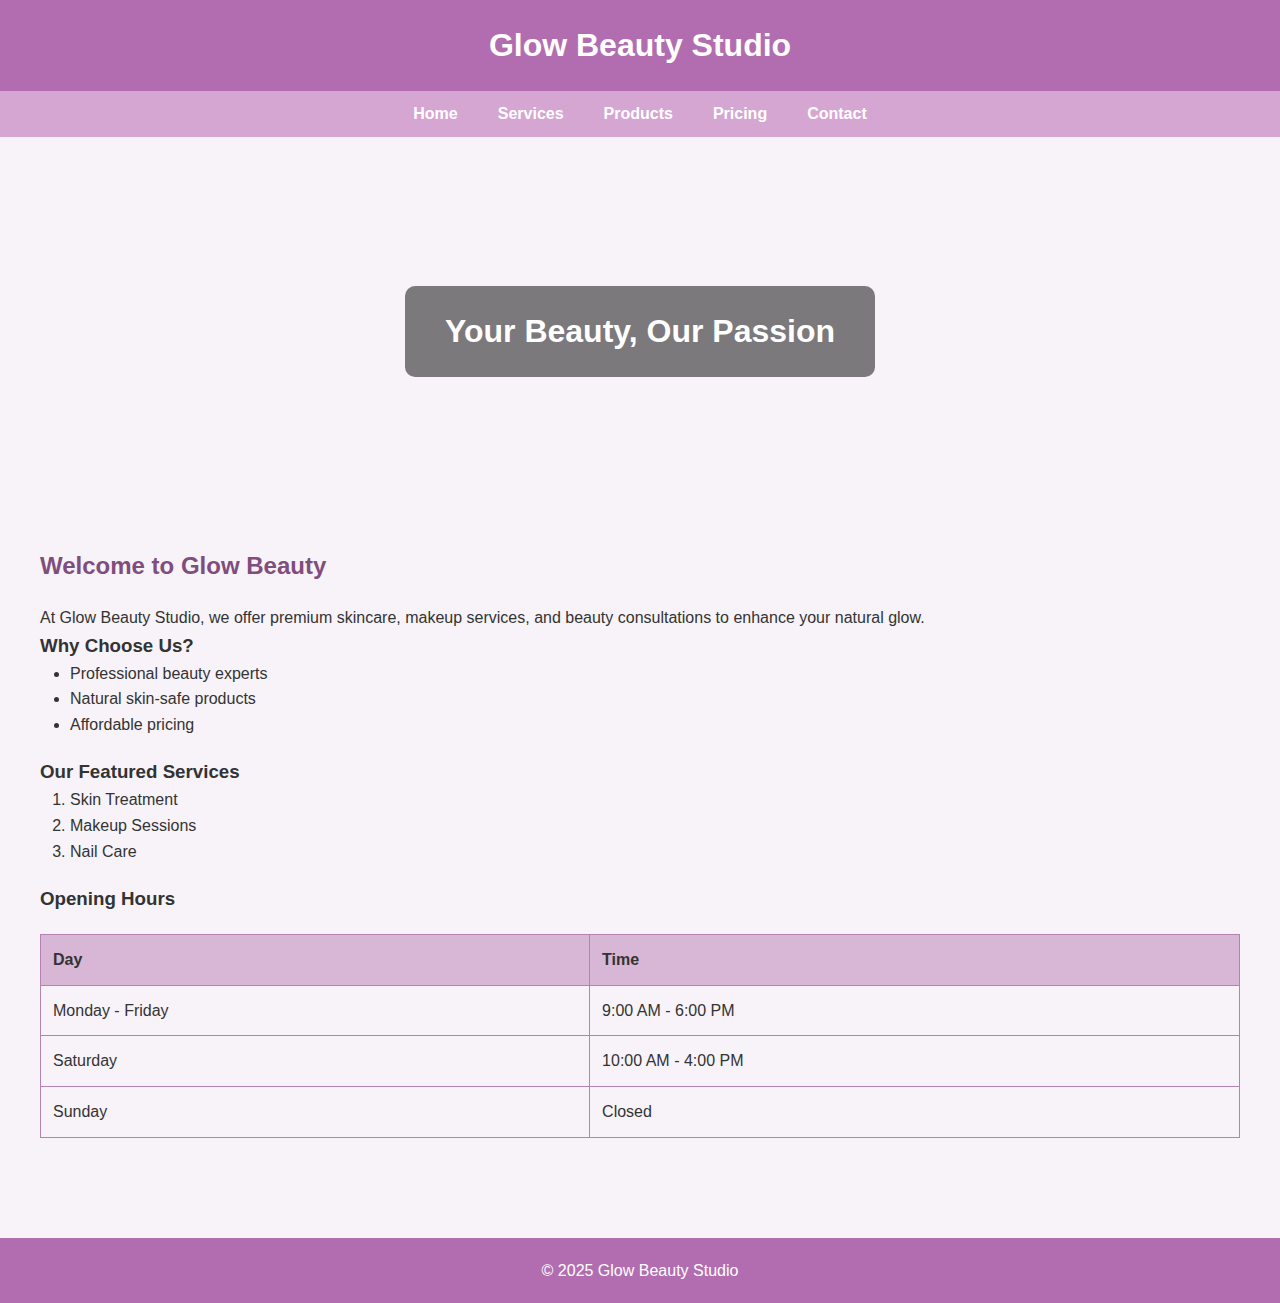
<file: index.html>
<!DOCTYPE html>
<html lang="en">
<head>
  <meta charset="UTF-8">
  <meta name="viewport" content="width=device-width, initial-scale=1.0">
  <title>Glow Beauty Studio</title>
  <link rel="stylesheet" href="style.css">
</head>
<body>

<header>
  <h1>Glow Beauty Studio</h1>
</header>

<nav>
  <ul>
    <li><a href="index.html">Home</a></li>
    <li><a href="services.html">Services</a></li>
    <li><a href="products.html">Products</a></li>
    <li><a href="pricing.html">Pricing</a></li>
    <li><a href="contact.html">Contact</a></li>
  </ul>
</nav>

<section class="hero">
  <h1>Your Beauty, Our Passion</h1>
</section>

<section>
  <h2>Welcome to Glow Beauty</h2>
  <p>At Glow Beauty Studio, we offer premium skincare, makeup services, and beauty consultations to enhance your natural glow.</p>

  <h3>Why Choose Us?</h3>
  <ul>
    <li>Professional beauty experts</li>
    <li>Natural skin-safe products</li>
    <li>Affordable pricing</li>
  </ul>

  <h3>Our Featured Services</h3>
  <ol>
    <li>Skin Treatment</li>
    <li>Makeup Sessions</li>
    <li>Nail Care</li>
  </ol>

  <h3>Opening Hours</h3>
  <table>
    <tr>
      <th>Day</th>
      <th>Time</th>
    </tr>
    <tr>
      <td>Monday - Friday</td>
      <td>9:00 AM - 6:00 PM</td>
    </tr>
    <tr>
      <td>Saturday</td>
      <td>10:00 AM - 4:00 PM</td>
    </tr>
    <tr>
      <td>Sunday</td>
      <td>Closed</td>
    </tr>
  </table>
</section>

<footer>
  <p>&copy; 2025 Glow Beauty Studio</p>
</footer>

</body>
</html>
</file>
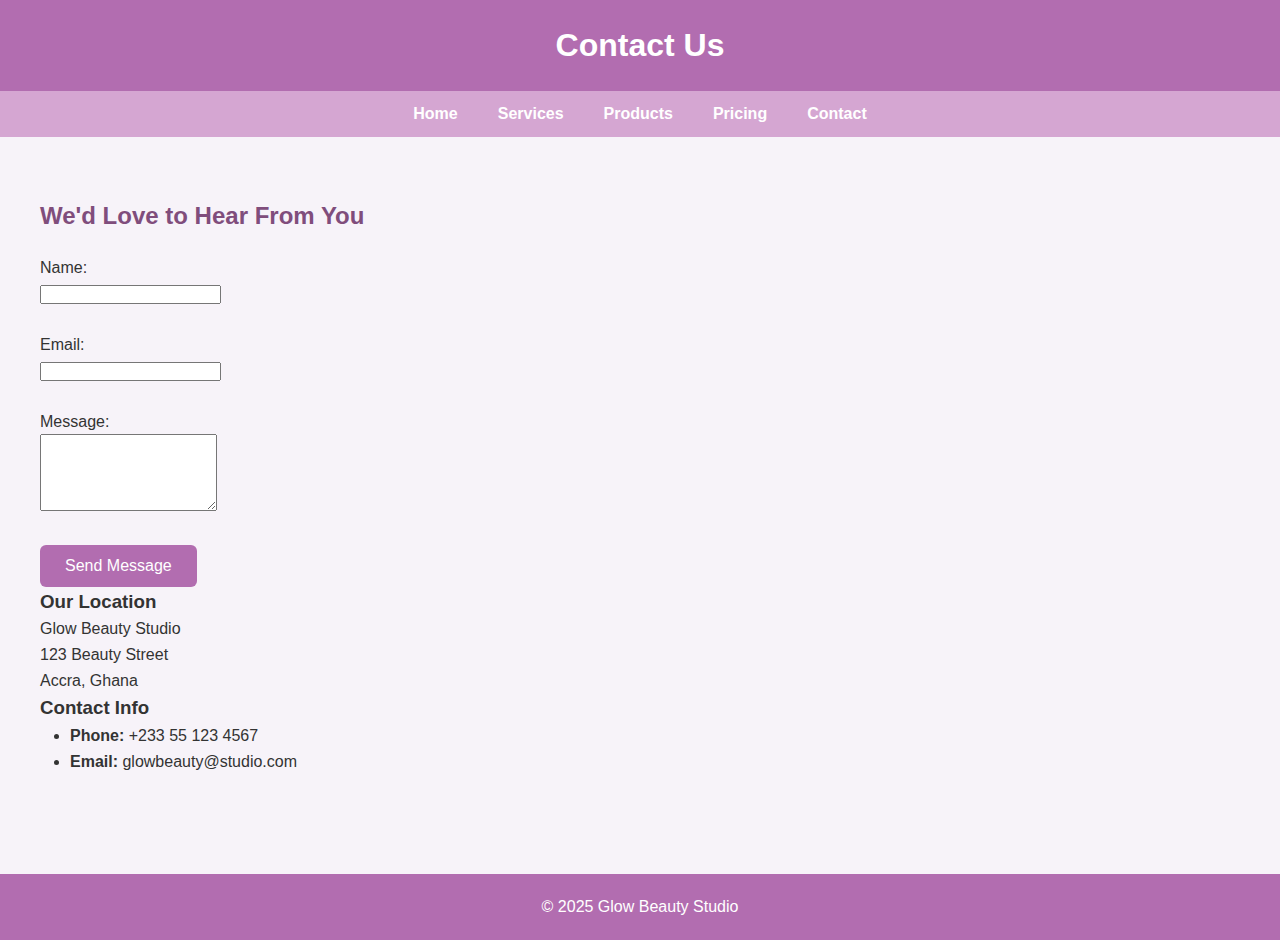
<file: contact.html>
<!DOCTYPE html>
<html lang="en">
<head>
  <meta charset="UTF-8">
  <meta name="viewport" content="width=device-width, initial-scale=1.0">
  <title>Contact - Glow Beauty Studio</title>
  <link rel="stylesheet" href="style.css">
</head>
<body>

<header>
  <h1>Contact Us</h1>
</header>

<nav>
  <ul>
    <li><a href="testing.html">Home</a></li>
    <li><a href="services.html">Services</a></li>
    <li><a href="products.html">Products</a></li>
    <li><a href="pricing.html">Pricing</a></li>
    <li><a href="contact.html">Contact</a></li>
  </ul>
</nav>

<section>
  <h2>We'd Love to Hear From You</h2>

  <form action="#" method="post">
    <label>Name:</label><br>
    <input type="text" name="name" required><br><br>

    <label>Email:</label><br>
    <input type="email" name="email" required><br><br>

    <label>Message:</label><br>
    <textarea name="message" rows="5" required></textarea><br><br>

    <button type="submit">Send Message</button>
  </form>

  <h3>Our Location</h3>
  <p>Glow Beauty Studio<br>
  123 Beauty Street<br>
  Accra, Ghana</p>

  <h3>Contact Info</h3>
  <ul>
    <li><strong>Phone:</strong> +233 55 123 4567</li>
    <li><strong>Email:</strong> glowbeauty@studio.com</li>
  </ul>

</section>

<footer>
  <p>&copy; 2025 Glow Beauty Studio</p>
</footer>

</body>
</html>
</file>
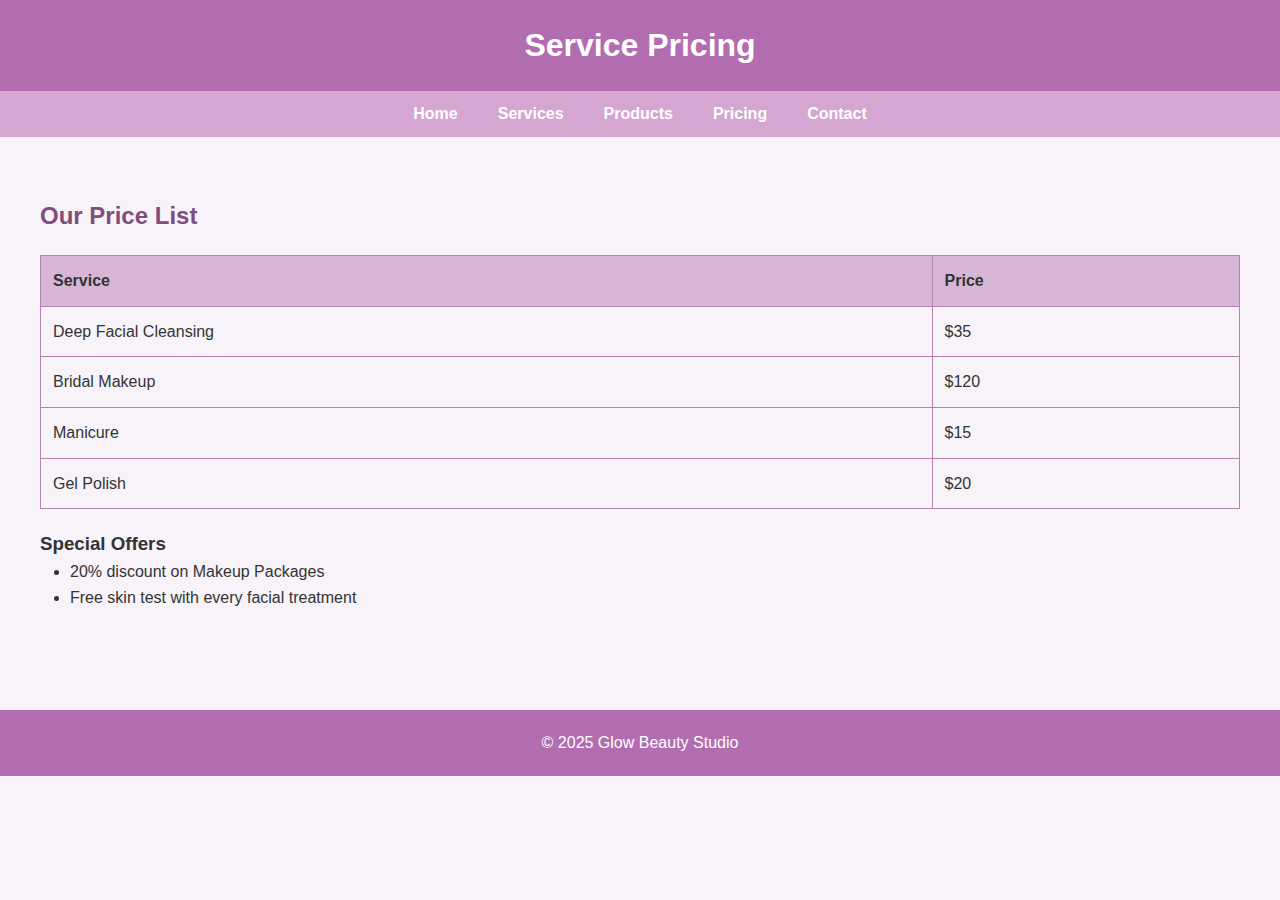
<file: pricing.html>
<!DOCTYPE html>
<html lang="en">
<head>
  <meta charset="UTF-8">
  <meta name="viewport" content="width=device-width, initial-scale=1.0">
  <title>Pricing - Glow Beauty Studio</title>
  <link rel="stylesheet" href="style.css">
</head>
<body>

<header>
  <h1>Service Pricing</h1>
</header>

<nav>
  <ul>
    <li><a href="index.html">Home</a></li>
    <li><a href="services.html">Services</a></li>
    <li><a href="products.html">Products</a></li>
    <li><a href="pricing.html">Pricing</a></li>
    <li><a href="contact.html">Contact</a></li>
  </ul>
</nav>

<section>
  <h2>Our Price List</h2>

  <table>
    <tr>
      <th>Service</th>
      <th>Price</th>
    </tr>
    <tr>
      <td>Deep Facial Cleansing</td>
      <td>$35</td>
    </tr>
    <tr>
      <td>Bridal Makeup</td>
      <td>$120</td>
    </tr>
    <tr>
      <td>Manicure</td>
      <td>$15</td>
    </tr>
    <tr>
      <td>Gel Polish</td>
      <td>$20</td>
    </tr>
  </table>

  <h3>Special Offers</h3>
  <ul>
    <li>20% discount on Makeup Packages</li>
    <li>Free skin test with every facial treatment</li>
  </ul>

</section>

<footer>
  <p>&copy; 2025 Glow Beauty Studio</p>
</footer>

</body>
</html>
</file>
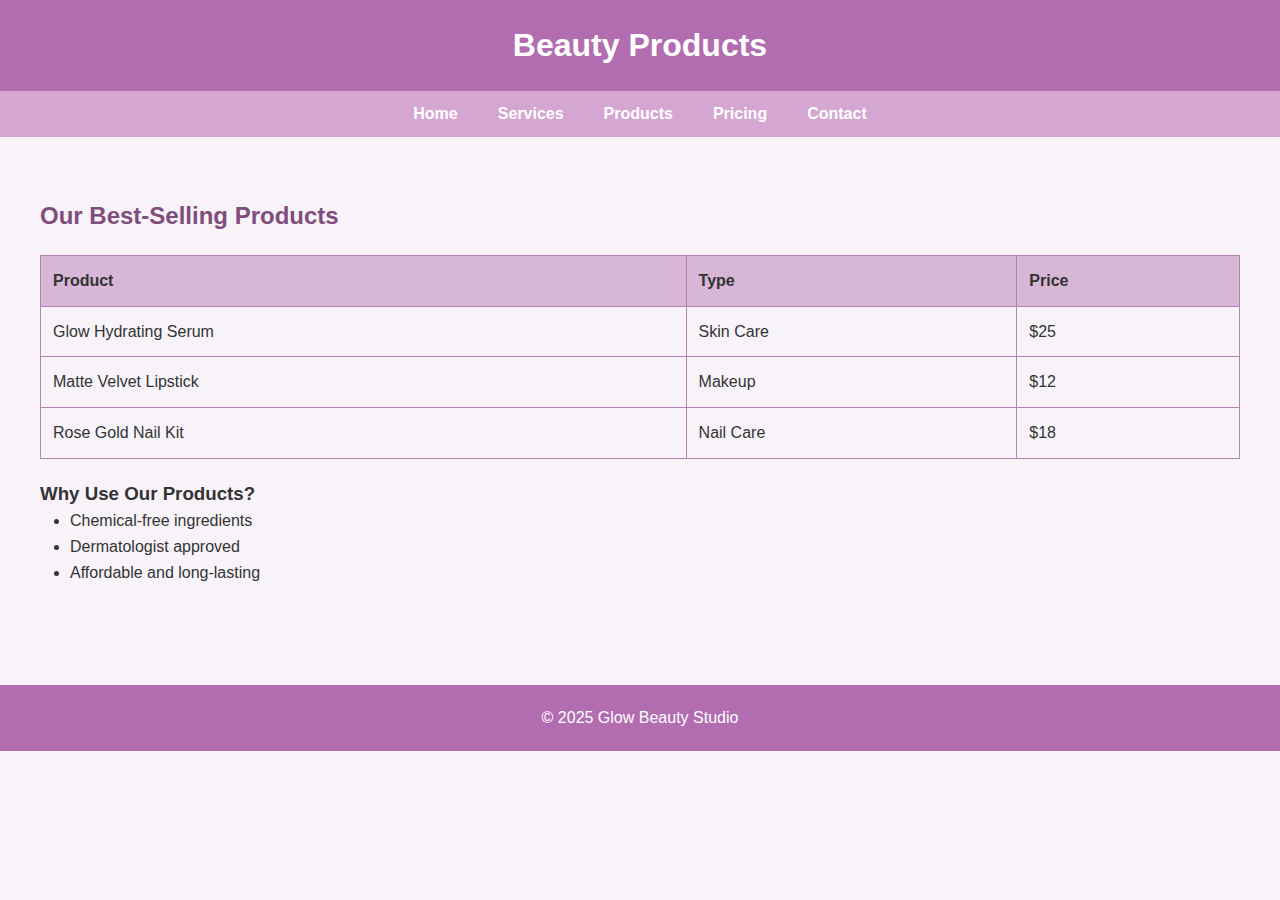
<file: products.html>
<!DOCTYPE html>
<html lang="en">
<head>
  <meta charset="UTF-8">
  <meta name="viewport" content="width=device-width, initial-scale=1.0">
  <title>Products - Glow Beauty Studio</title>
  <link rel="stylesheet" href="style.css">
</head>
<body>

<header>
  <h1>Beauty Products</h1>
</header>

<nav>
  <ul>
    <li><a href="index.html">Home</a></li>
    <li><a href="services.html">Services</a></li>
    <li><a href="products.html">Products</a></li>
    <li><a href="pricing.html">Pricing</a></li>
    <li><a href="contact.html">Contact</a></li>
  </ul>
</nav>

<section>
  <h2>Our Best-Selling Products</h2>

  <table>
    <tr>
      <th>Product</th>
      <th>Type</th>
      <th>Price</th>
    </tr>
    <tr>
      <td>Glow Hydrating Serum</td>
      <td>Skin Care</td>
      <td>$25</td>
    </tr>
    <tr>
      <td>Matte Velvet Lipstick</td>
      <td>Makeup</td>
      <td>$12</td>
    </tr>
    <tr>
      <td>Rose Gold Nail Kit</td>
      <td>Nail Care</td>
      <td>$18</td>
    </tr>
  </table>

  <h3>Why Use Our Products?</h3>
  <ul>
    <li>Chemical-free ingredients</li>
    <li>Dermatologist approved</li>
    <li>Affordable and long-lasting</li>
  </ul>

</section>

<footer>
  <p>&copy; 2025 Glow Beauty Studio</p>
</footer>

</body>
</html>
</file>
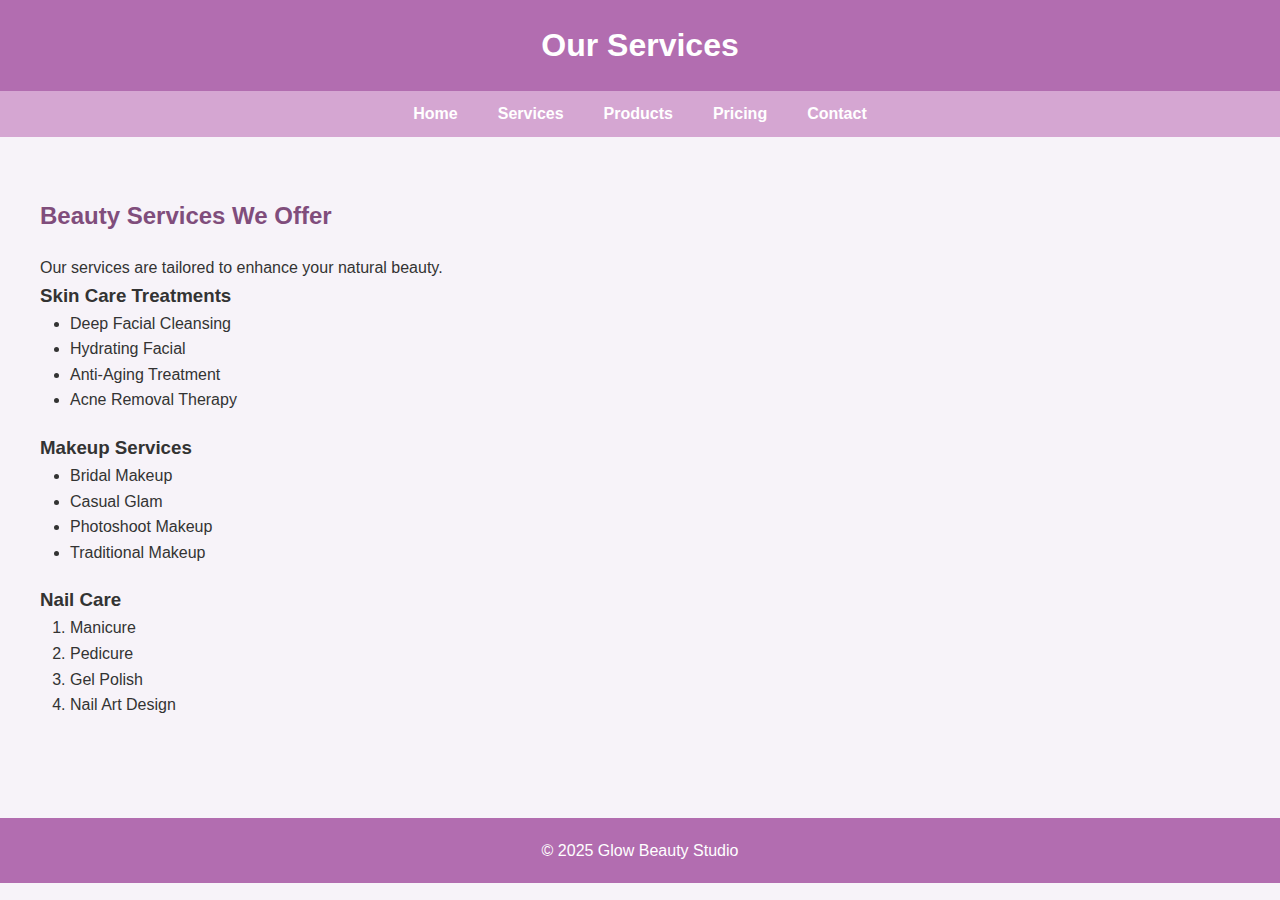
<file: services.html>
<!DOCTYPE html>
<html lang="en">
<head>
  <meta charset="UTF-8">
  <meta name="viewport" content="width=device-width, initial-scale=1.0">
  <title>Services - Glow Beauty Studio</title>
  <link rel="stylesheet" href="style.css">
</head>
<body>

<header>
  <h1>Our Services</h1>
</header>

<nav>
  <ul>
    <li><a href="index.html">Home</a></li>
    <li><a href="services.html">Services</a></li>
    <li><a href="products.html">Products</a></li>
    <li><a href="pricing.html">Pricing</a></li>
    <li><a href="contact.html">Contact</a></li>
  </ul>
</nav>

<section>
  <h2>Beauty Services We Offer</h2>
  <p>Our services are tailored to enhance your natural beauty.</p>

  <article>
    <h3>Skin Care Treatments</h3>
    <ul>
      <li>Deep Facial Cleansing</li>
      <li>Hydrating Facial</li>
      <li>Anti-Aging Treatment</li>
      <li>Acne Removal Therapy</li>
    </ul>
  </article>

  <article>
    <h3>Makeup Services</h3>
    <ul>
      <li>Bridal Makeup</li>
      <li>Casual Glam</li>
      <li>Photoshoot Makeup</li>
      <li>Traditional Makeup</li>
    </ul>
  </article>

  <article>
    <h3>Nail Care</h3>
    <ol>
      <li>Manicure</li>
      <li>Pedicure</li>
      <li>Gel Polish</li>
      <li>Nail Art Design</li>
    </ol>
  </article>
</section>

<footer>
  <p>&copy; 2025 Glow Beauty Studio</p>
</footer>

</body>
</html>
</file>
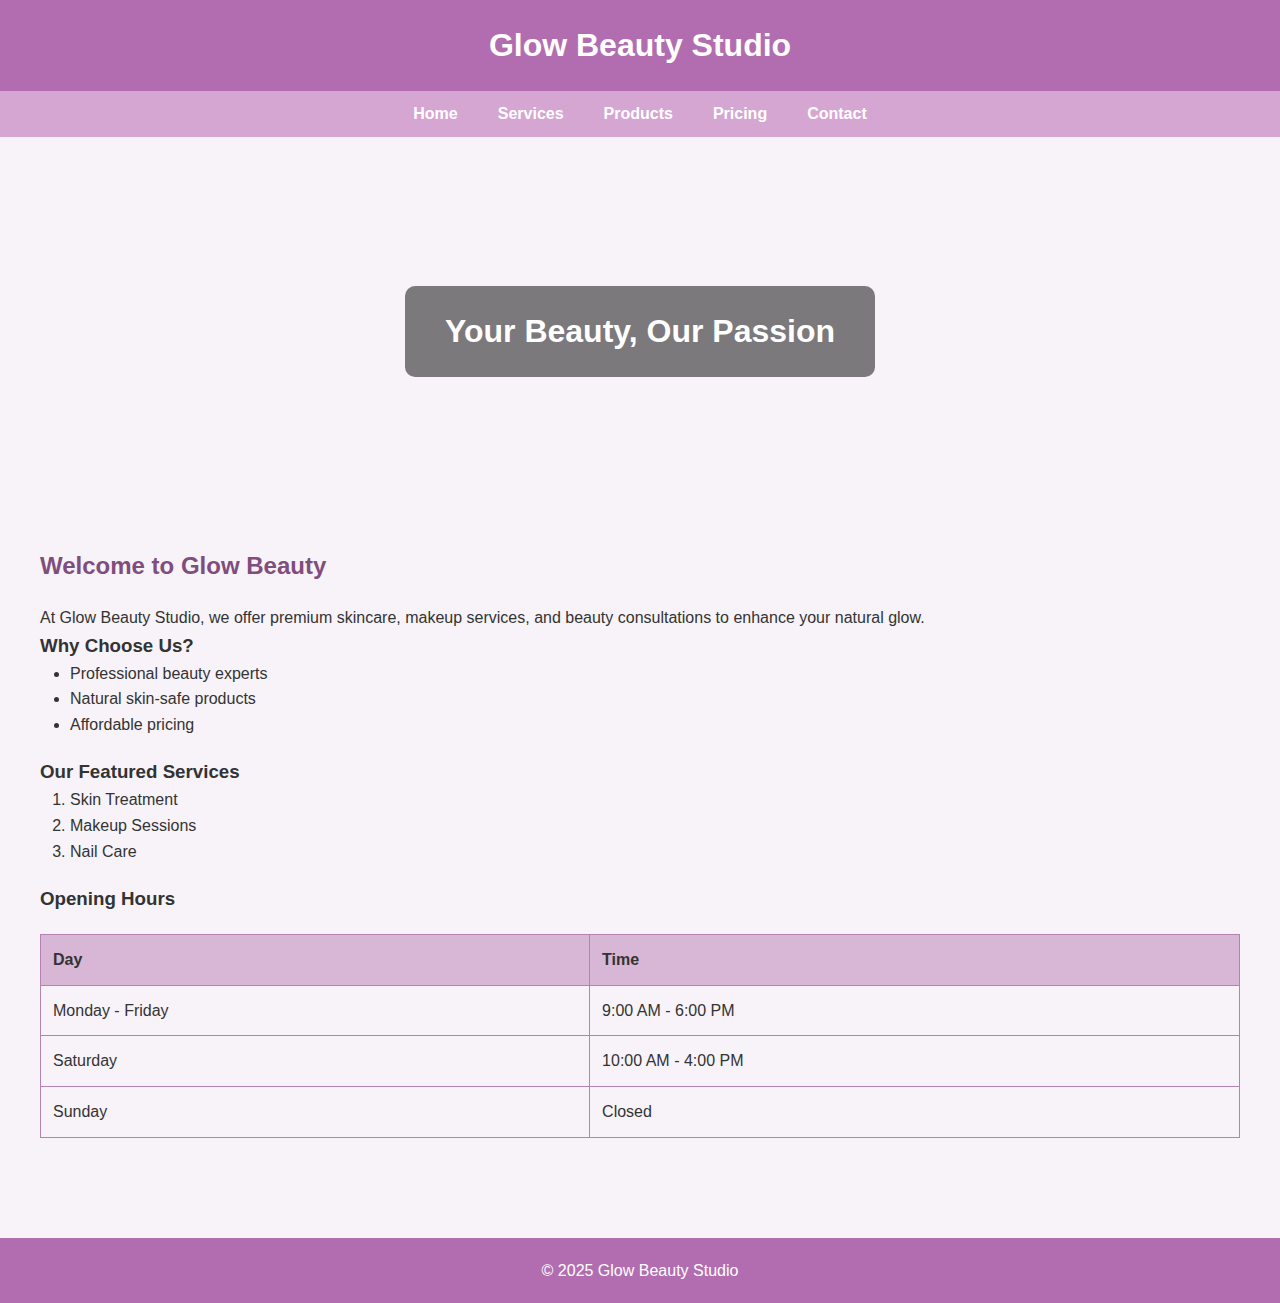
<file: testing.html>
<!DOCTYPE html>
<html lang="en">
<head>
  <meta charset="UTF-8">
  <meta name="viewport" content="width=device-width, initial-scale=1.0">
  <title>Glow Beauty Studio</title>
  <link rel="stylesheet" href="style.css">
</head>
<body>

<header>
  <h1>Glow Beauty Studio</h1>
</header>

<nav>
  <ul>
    <li><a href="testing.html">Home</a></li>
    <li><a href="services.html">Services</a></li>
    <li><a href="products.html">Products</a></li>
    <li><a href="pricing.html">Pricing</a></li>
    <li><a href="contact.html">Contact</a></li>
  </ul>
</nav>

<section class="hero">
  <h1>Your Beauty, Our Passion</h1>
</section>

<section>
  <h2>Welcome to Glow Beauty</h2>
  <p>At Glow Beauty Studio, we offer premium skincare, makeup services, and beauty consultations to enhance your natural glow.</p>

  <h3>Why Choose Us?</h3>
  <ul>
    <li>Professional beauty experts</li>
    <li>Natural skin-safe products</li>
    <li>Affordable pricing</li>
  </ul>

  <h3>Our Featured Services</h3>
  <ol>
    <li>Skin Treatment</li>
    <li>Makeup Sessions</li>
    <li>Nail Care</li>
  </ol>

  <h3>Opening Hours</h3>
  <table>
    <tr>
      <th>Day</th>
      <th>Time</th>
    </tr>
    <tr>
      <td>Monday - Friday</td>
      <td>9:00 AM - 6:00 PM</td>
    </tr>
    <tr>
      <td>Saturday</td>
      <td>10:00 AM - 4:00 PM</td>
    </tr>
    <tr>
      <td>Sunday</td>
      <td>Closed</td>
    </tr>
  </table>
</section>

<footer>
  <p>&copy; 2025 Glow Beauty Studio</p>
</footer>

</body>
</html>
</file>
<file: style.css>
/* RESET */
* {
  margin: 0;
  padding: 0;
  box-sizing: border-box;
  font-family: "Poppins", sans-serif;
}

/* BODY */
body {
  background-color: #f7f3f9;
  color: #333;
  line-height: 1.6;
}

/* HEADER */
header {
  background-color: #b26db0;
  color: white;
  padding: 20px;
  text-align: center;
}

/* NAVIGATION */
nav ul {
  display: flex;
  justify-content: center;
  list-style: none;
  background: #d5a6d2;
  padding: 10px;
}

nav ul li {
  margin: 0 20px;
}

nav ul li a {
  text-decoration: none;
  color: white;
  font-weight: bold;
  transition: 0.3s ease;
}

nav ul li a:hover {
  color: #4d1f4d;
}

/* HERO SECTION */
.hero {
  background: url("https://images.unsplash.com/photo-1522335789203-aabd1fc54bc9") center/cover no-repeat;
  height: 350px;
  display: flex;
  justify-content: center;
  align-items: center;
}

.hero h1 {
  background: rgba(0, 0, 0, 0.5);
  padding: 20px 40px;
  color: white;
  border-radius: 10px;
}

/* CONTENT SECTIONS */
section {
  padding: 40px;
}

h2 {
  color: #804d7c;
  margin-bottom: 20px;
}

/* TABLE STYLING */
table {
  width: 100%;
  border-collapse: collapse;
  margin: 20px 0;
}

table th, table td {
  border: 1px solid #b583b2;
  padding: 12px;
  text-align: left;
}

table th {
  background-color: #d7b6d6;
}

/* LISTS */
ul, ol {
  padding-left: 30px;
  margin-bottom: 20px;
}

/* FOOTER */
footer {
  text-align: center;
  background-color: #b26db0;
  color: white;
  padding: 20px;
  margin-top: 40px;
}

/* BUTTONS */
button, .btn {
  background-color: #b26db0;
  color: white;
  border: none;
  padding: 12px 25px;
  border-radius: 6px;
  cursor: pointer;
  font-size: 16px;
  transition: 0.3s ease;
}

button:hover, .btn:hover {
  background-color: #8e4e8c;
}
</file>
